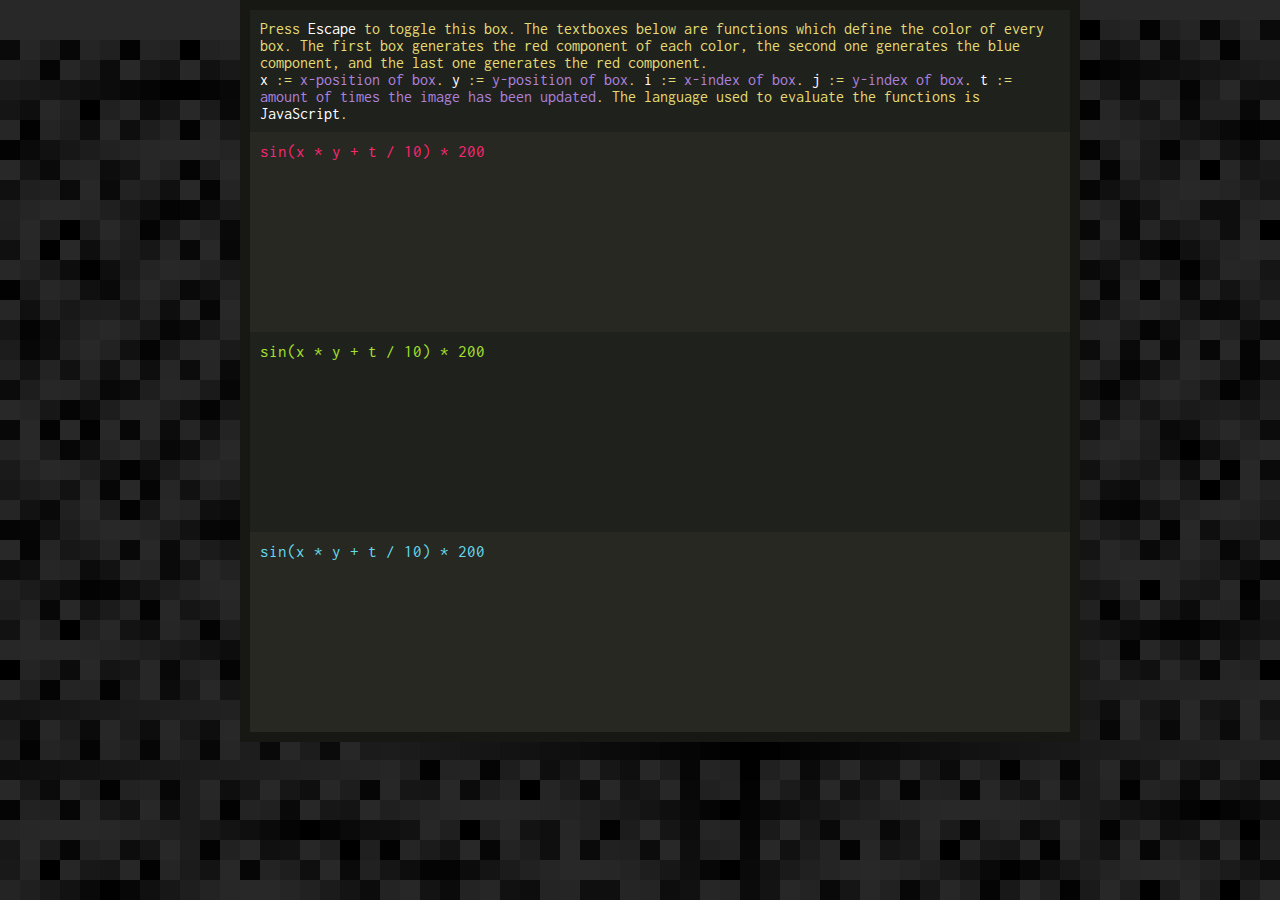
<file: index.html>
<!DOCTYPE html>
<html>
	<head>
		<link href='http://fonts.googleapis.com/css?family=Inconsolata' rel='stylesheet' type='text/css'>
		<link rel="stylesheet" type="text/css" href="style.css">
		<script type="text/javascript" src="main.js"></script>
		<title>Math Canvas</title>
	</head>
	<body>
		<div id="popout">
			<div id="blinds"></div>
			<div id="input">
				<div id="instructions">Press <span class="varName">Escape</span> to toggle this box. The textboxes below are functions which define the color of every box. The first box generates the red component of each color, the second one generates the blue component, and the last one generates the red component.<br/> <span class="varName">x</span> := <span class="varValue">x-position of box</span>. <span class="varName">y</span> := <span class="varValue">y-position of box</span>. <span class="varName">i</span> := <span class="varValue">x-index of box</span>. <span class="varName">j</span> := <span class="varValue">y-index of box</span>. <span class="varName">t</span> := <span class="varValue">amount of times the image has been updated</span>. The language used to evaluate the functions is <span class="varName">JavaScript</span>.</div>
				<textarea id='redFunc'class='funcInput'>sin(x * y + t / 10) * 200</textarea>
				<textarea id='greenFunc' class='funcInput'>sin(x * y + t / 10) * 200</textarea>
				<textarea id='blueFunc' class='funcInput'>sin(x * y + t / 10) * 200</textarea>
			</div>
		</div>
		<canvas id='myCanvas'></canvas>
	</body>
</html>
</file>
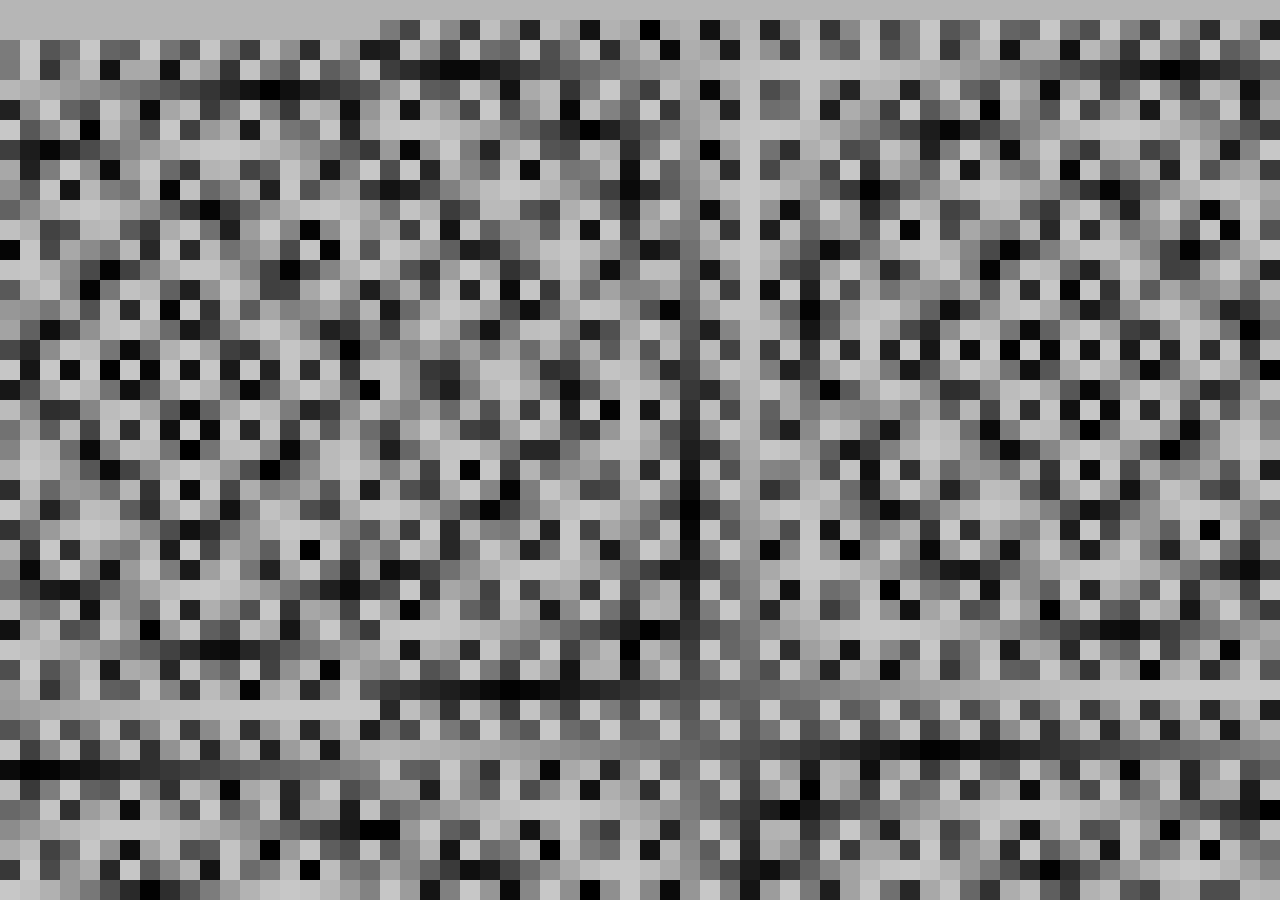
<file: src/index.html>
<!DOCTYPE html>
<html>
	<head>
		<script src='main.js'></script>
		<link rel="stylesheet" type="text/css" href="style.css">
		<title>Math Canvas</title>
	</head>
	<body>
		<div id='container'>
			<div id='blinds'></div>
			<div id='instructions'>
				Input three functions, and the color of each square is determined by the functions. Each function has 3 variables available: x and y, which are the coordinates of the square, and t, which is the time that has passed since the simulation started. The program loops through each square, and determines its color using the functions.
			</div>
			<div>
				<table id='options'>
					<tr>
						<td>
							<textarea id='redFunc'class='funcInput'>Math.sin(x * y + t / 10) * 200</textarea>
						</td>
						<td>
							<textarea id='greenFunc' class='funcInput'>Math.sin(x * y + t / 10) * 200</textarea>
						</td>
						<td>
							<textarea id='blueFunc' class='funcInput'>Math.sin(x * y + t / 10) * 200</textarea>
						</td>
					</tr>
				</table>
			</div>
		</div>
		<canvas id='myCanvas'></canvas>
	</body>
</html>
</file>
<file: style.css>
body, html {
	overflow: hidden;
	margin: 0px;
}

canvas {
	width: 100%;
	height: 100%;
}

#input {
	height: 100%;
	position: absolute;
	width: 800px;
	height: 600px;
	top: 50%;
	left: 50%;
	margin-left: -400px;
	margin-top: -450px;
}

#blinds {
	position: absolute;
	top: 0;
	left: 0;
	width: 100%;
	height: 100%;
	background-color: black;
	opacity: 0.8;
}

#popout {
	position: absolute;
	top: 0px;
	left: 0px;
	width: 100%;
	height: 100%;
}

#container {
	z-index: 100;
	width: 100%;
	display: none;
}

#instructions {
	float: left;
	width: 100%;
	background-color: #1F211D;
	padding: 10px;
	border-top: 10px solid #171714;
	border-left: 10px solid #171714;
	border-right: 10px solid #171714;
	color: #E6DB74;
	font-family: 'Inconsolata', sans-serif;
}

#redFunc {
	background-color: #272822;
	color: #F92672;
}

#greenFunc {
	background-color: #1F211D;
	color: #A6E22E;
}

#blueFunc {
	background-color: #272822;
	color: #66D9EF;
	border-bottom: 10px solid #171714;
}

.funcInput {
	float: left;
	margin: 0;
	width: 100%;
	height: 30%;
	margin: 0;
	border: none;
	border-left: 10px solid #171714;
	border-right: 10px solid #171714;
	font-family: 'Inconsolata', sans-serif;
	font-size: 13pt;
}

.varName {
	color: white;
}

.varValue {
	color: #AE81DD;
}

textarea {
	padding: 10px;
	overflow: hidden;
	resize: none;
	outline: none;
}

td {
	padding: 0;
}
</file>
<file: src/style.css>
body, html {
	overflow: hidden;
	margin: 0px;
}

#myCanvas {
	width: 100%;
	height: 100%;
}

#container {
	z-index: 100;
	width: 100%;
	display: none;
}

#instructions {
	background-color: #707070;
	color: #000000;
	padding: 5px;
	font-family: Courier;
	font-size: 14px;
}

#options {
	padding: 0px;
	border: none;
	border-collapse: collapse;
	margin: 0px;
	width: 100%;
	height: 150px;
}

#blinds {
	width: 100%;
	height: 100%;
	margin: auto;
	background-color: #000000;
	top: 0;
	left: 0;
	position: absolute;
	opacity: 0.5;
	z-index: 50;
	display: none;
}

#like {
	position: absolute;
	z-index: 200;
	top: 0px;
	left:  3px;
}

.funcInput {
	display: inline;
	float: left;
	height: 100%;
	width: 100%;
	border: none;
	padding: 3px;
}

#redFunc {
	background-color: #FFD6E4;
}

#greenFunc {
	background-color: #A3FFAB;
}

#blueFunc {
	background-color: #A3C0FF;
}

textarea {
	overflow: hidden;
	resize: none;
	outline: none;
}

td {
	padding: 0;
}
</file>
